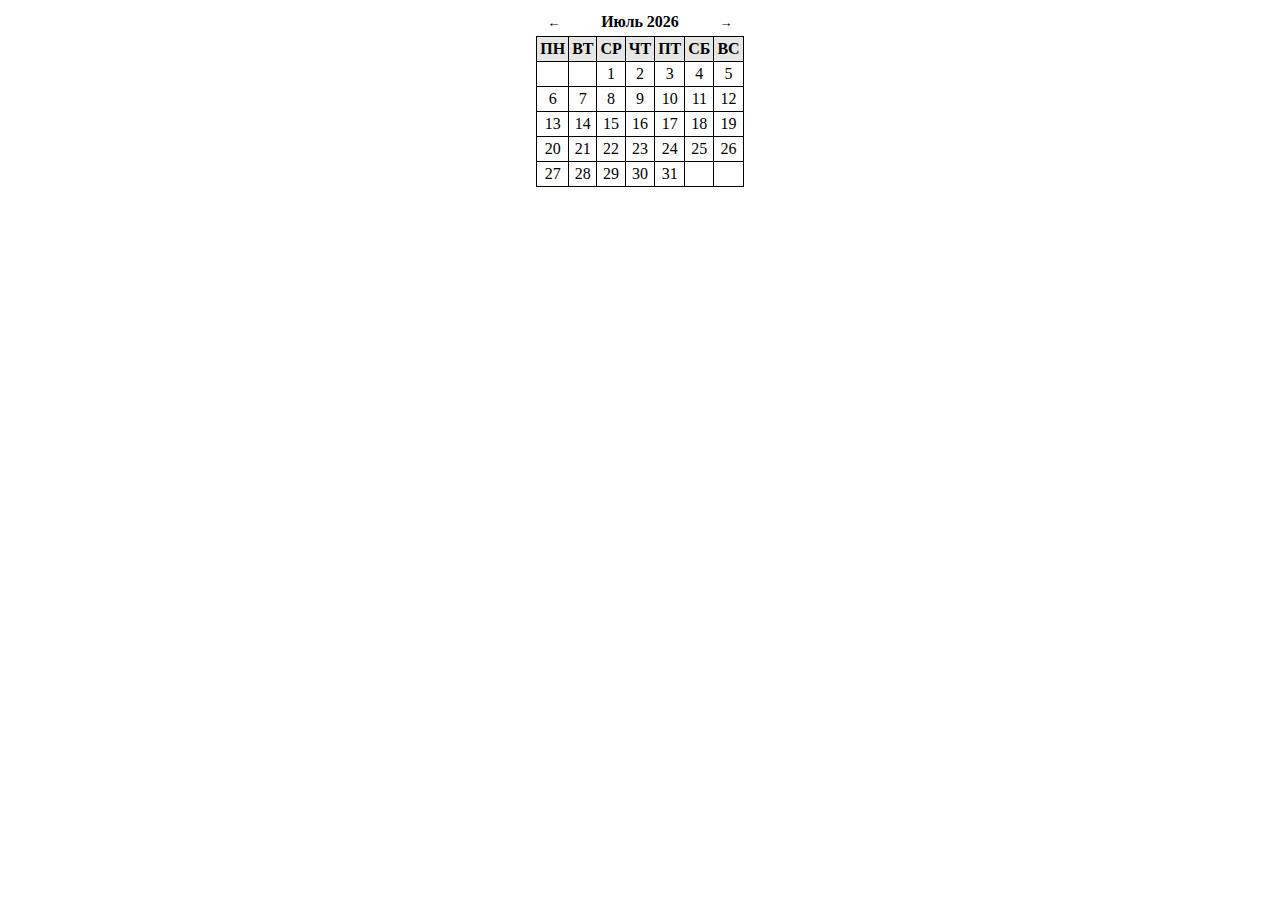
<file: Calender/index.html>
<!DOCTYPE html>
<html lang="en">
<head>
    <meta charset="UTF-8">
    <meta name="viewport" content="width=device-width, initial-scale=1.0">
    <link rel="stylesheet" href="style.css">
    <script src="script.js" defer></script>
    <title>My inner world</title>
</head>
<body>

<div id='calender'>

</div>



</body>
</html>
</file>
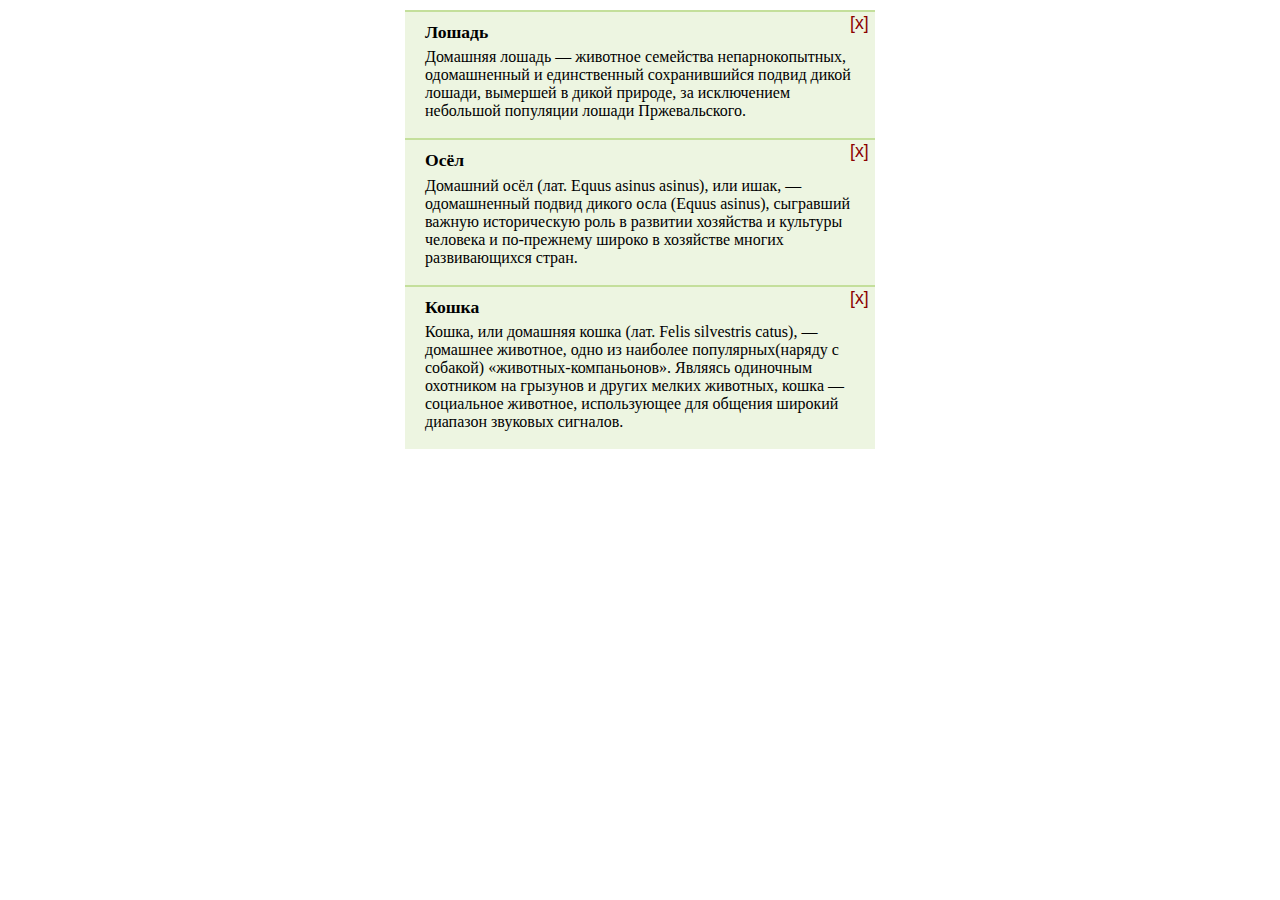
<file: CloseButton/index.html>
<!DOCTYPE html>
<html lang="en">
<head>
  <meta charset="UTF-8">
  <title>Title</title>
  <script src="script.js" defer></script>
  <link rel="stylesheet" href="styles.css">
</head>
<body>

<div>
  <div class="pane">
    <h3>Лошадь</h3>
    <p>Домашняя лошадь — животное семейства непарнокопытных, одомашненный и единственный сохранившийся подвид дикой лошади, вымершей в дикой природе, за исключением небольшой популяции лошади Пржевальского.</p>
  </div>
  <div class="pane">
    <h3>Осёл</h3>
    <p>Домашний осёл (лат. Equus asinus asinus), или ишак, — одомашненный подвид дикого осла (Equus asinus), сыгравший важную историческую роль в развитии хозяйства и культуры человека и по-прежнему широко в хозяйстве многих развивающихся стран.</p>
  </div>
  <div class="pane">
    <h3>Кошка</h3>
    <p>Кошка, или домашняя кошка (лат. Felis silvestris catus), — домашнее животное, одно из наиболее популярных(наряду с собакой) «животных-компаньонов». Являясь одиночным охотником на грызунов и других мелких животных, кошка — социальное животное, использующее для общения широкий диапазон звуковых сигналов.</p>
  </div>
</div>
</body>
</html>
</file>
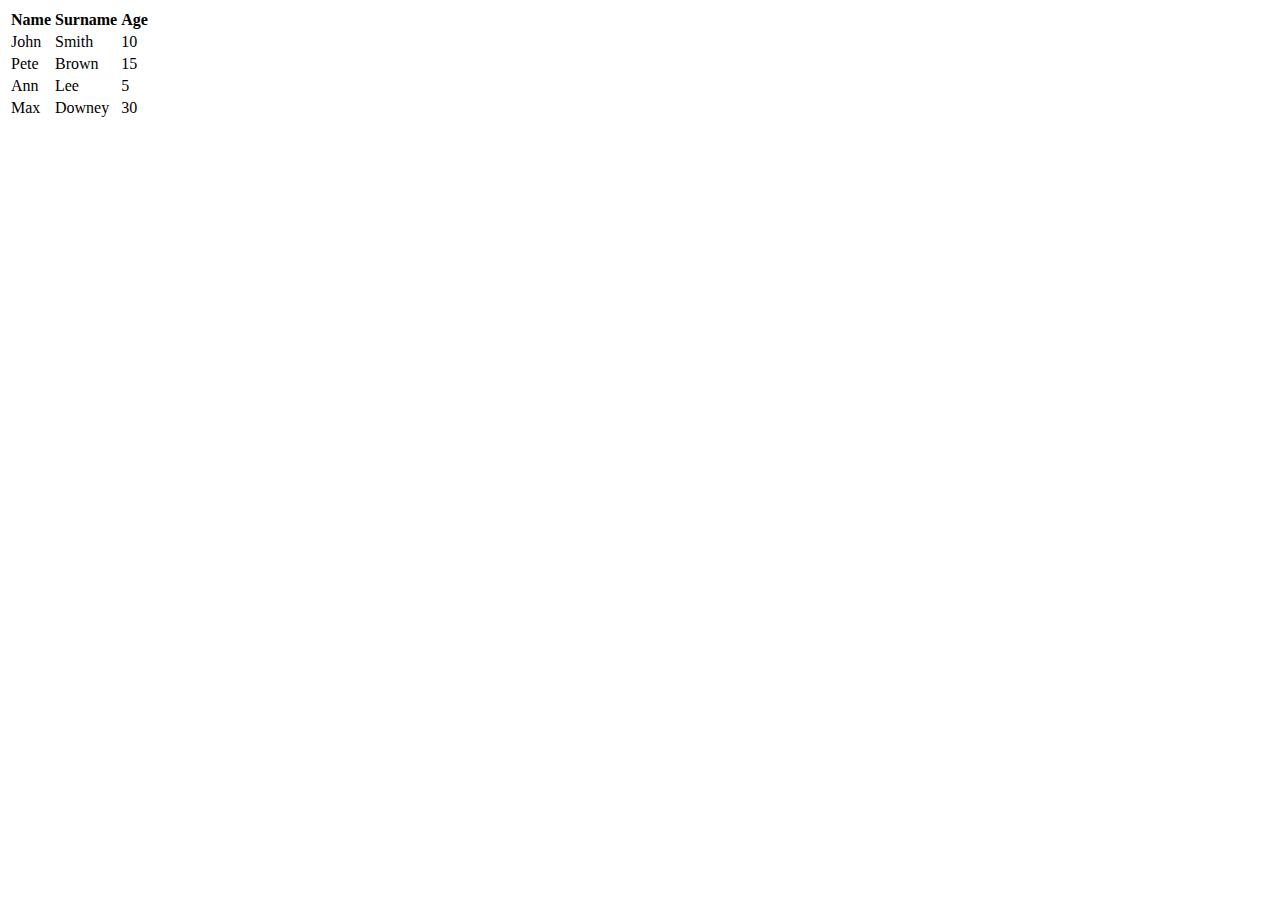
<file: List sorting/index.html>
<!DOCTYPE html>
<html lang="en">
<head>
    <meta charset="UTF-8">
    <link rel="stylesheet" href="styles.css">
    <script src="script.js" defer></script>
    <title>List sorting</title>
</head>
<body>
<table id="table">
    <thead>
    <tr>
        <th><button id="sortByName" class="sort">Name</button></th><th><button id="sortBySurname" class="sort">Surname</button></th><th><button id="sortByAge" class="sort">Age</button></th>
    </tr>
    </thead>
    <tbody>
    <tr>
        <td>John</td><td>Smith</td><td>10</td>
    </tr>
    <tr>
        <td>Pete</td><td>Brown</td><td>15</td>
    </tr>
    <tr>
        <td>Ann</td><td>Lee</td><td>5</td>
    </tr>
    <tr>
        <td>Max</td><td>Downey</td><td>30</td>
    </tr>
    </tbody>
</table>
</body>
</html>
</file>
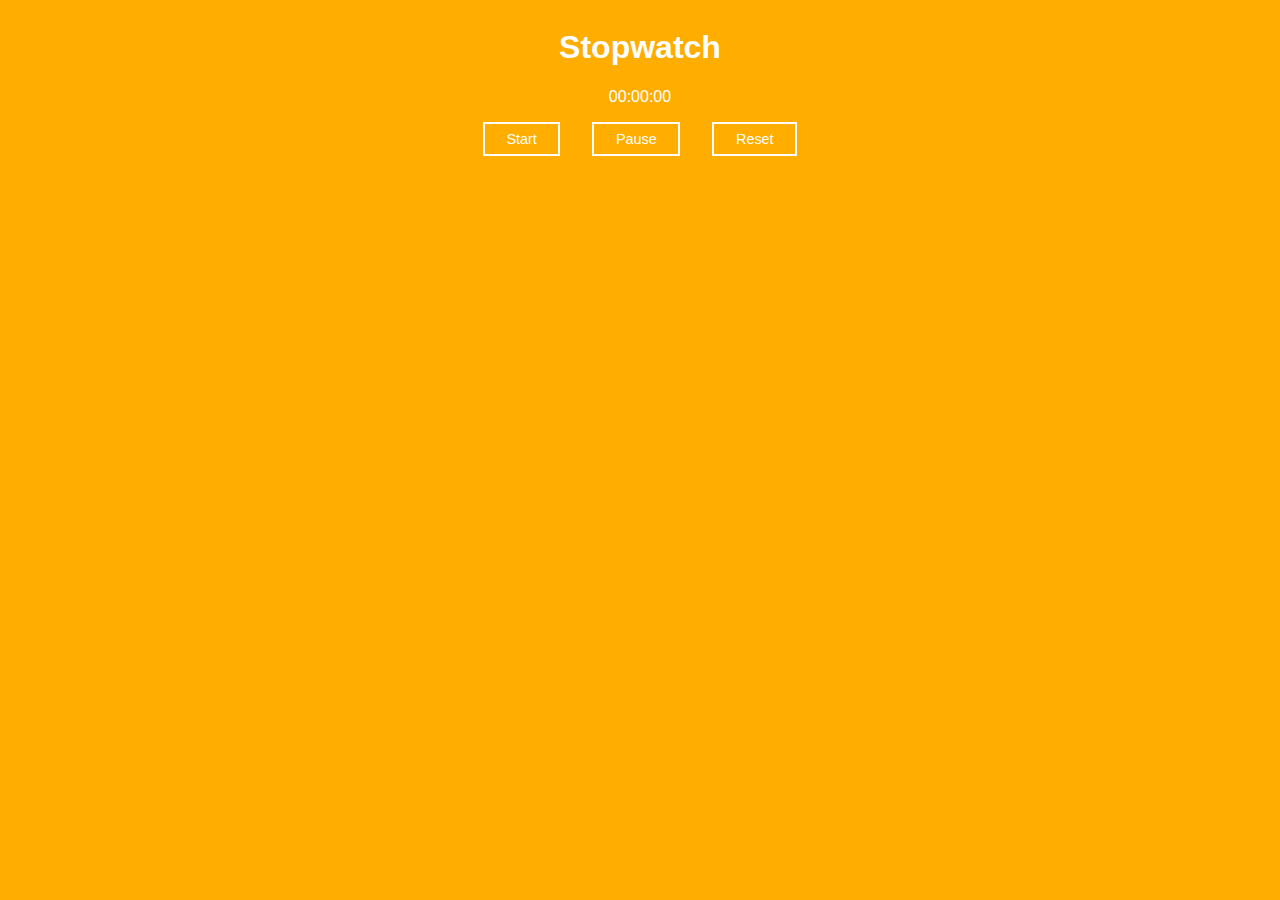
<file: Stopwatch/index.html>
<!DOCTYPE html>
<html lang="en">
<head>
    <meta charset="UTF-8">
    <meta name="viewport" content="width=device-width, initial-scale=1.0">
    <title>Stopwatch</title>
    <script src="script.js" defer></script>
    <link rel="stylesheet" href="style.css">
</head>
<body>
    <h1>Stopwatch</h1>
    <div id="time">00:00:00</div>
    <div id="buttons">
        <button id="startButton">Start</button>
        <button id="stopButton">Pause</button>
        <button id="resetButton">Reset</button>
    </div>
    
</body>
</html>
</file>
<file: Calender/style.css>
* {
    box-sizing: border-box;
}


table {
    border-collapse: collapse;
}

td,
th {
    border: 1px solid black;
    padding: 3px;
    text-align: center;
}

th {
    font-weight: bold;
    background-color: #E6E6E5;
}

div {
    display: flex;
    flex-direction: column;
    align-items: center;
}

#mainH {
    position: relative;
    font-weight: bold;
    align-self: center;
    padding: 5px;
    display: flex;
    flex-direction: row;
    justify-content: space-between;
}

#caption {
    padding-left: 10px;
    padding-right: 10px;
}

.calenderButton {
    border: none;
    background: none;
}

.calenderButton:hover {
    cursor: pointer;
}
</file>
<file: CloseButton/styles.css>
body {
    margin: 10px auto;
    width: 470px;
}

h3 {
    margin: 0;
    padding-bottom: .3em;
    font-size: 1.1em;
}

p {
    margin: 0;
    padding: 0 0 .5em;
}

.pane {
    background: #edf5e1;
    padding: 10px 20px 10px;
    border-top: solid 2px #c4df9b;
    position: relative;
}

.remove-button {
    font-size: 110%;
    color: darkred;
    border: none;
    background: transparent;
    cursor: pointer;
    position: absolute;
}
</file>
<file: List sorting/styles.css>
* {
    font-family: "Times New Roman", Times, serif;
}

.sort:hover {
    cursor: pointer;
    background-color: grey;
}

.sort {
    margin: 0;
    padding: 0;
    border: none;
    background: none;
    font-weight: bold;
}
</file>
<file: Stopwatch/style.css>
body {
    background-color: rgb(255, 174, 0);
    font-family: "HelveticaNeue-Light", "Helvetica Neue Light", "Helvetica Neue", Helvetica, Arial, "Lucida Grande", sans-serif; 
    display: flex;
    flex-direction: column;
    align-items: center;
}

#buttons {
    display: flex;
    align-items: center;
    justify-content: center;
}


button {
    padding: 0.5em 1.5em; /* Поля по вертикали и горизонтали */
    background-color: transparent; /* Прозрачный цвет фона */
    font-size: 0.9em; /* Размер текста */
    color: #ffffff; /* Серый цвет текста */
    border: 2px solid #ffffff; /* Параметры рамки */
    margin: 1rem; /* Отступ снизу */
    cursor: pointer;
    
}

button:hover {
    color: rgb(255, 174, 0); 
    border: 2px solid rgb(255, 174, 0); /* Параметры рамки */
    background-color: white; /* Прозрачный цвет фона */
}

h1 {
    color: white;
    align-self: center;
}

#time {
    color: white;
    align-self: center;
}
</file>
